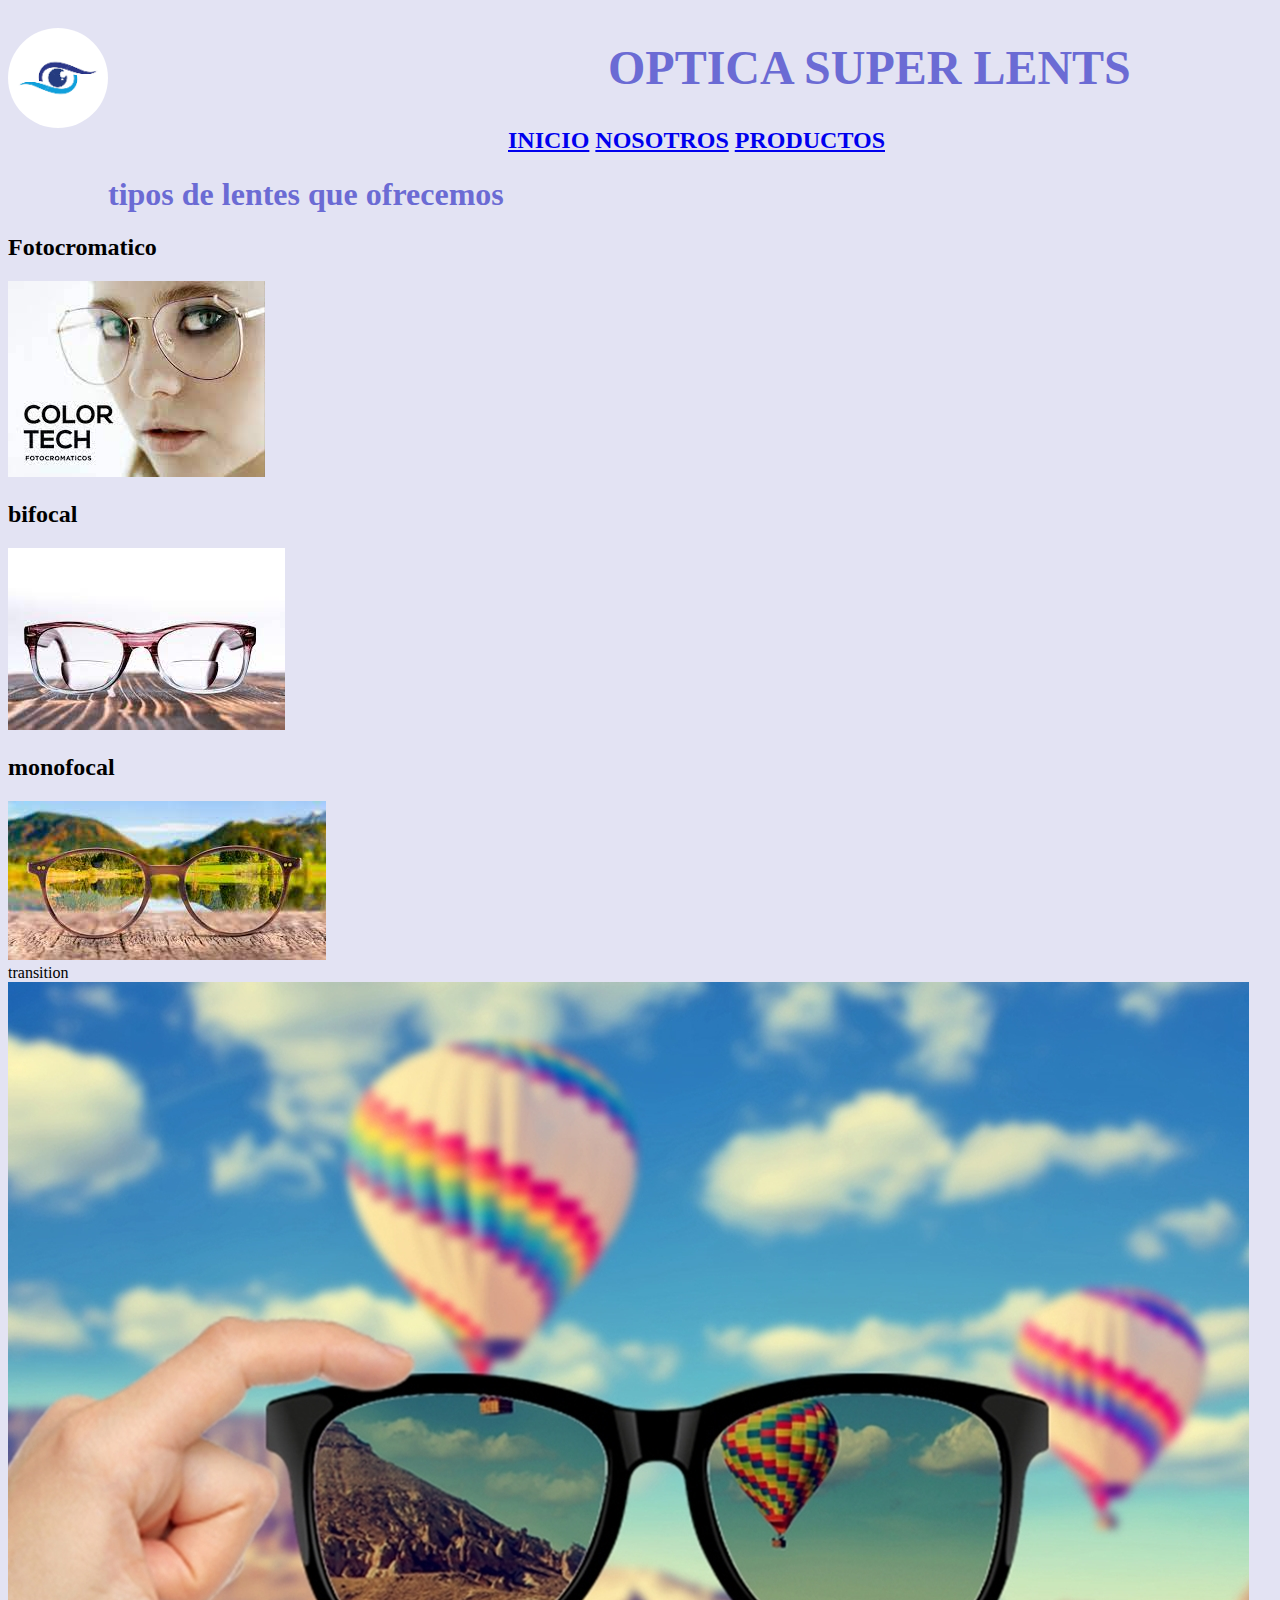
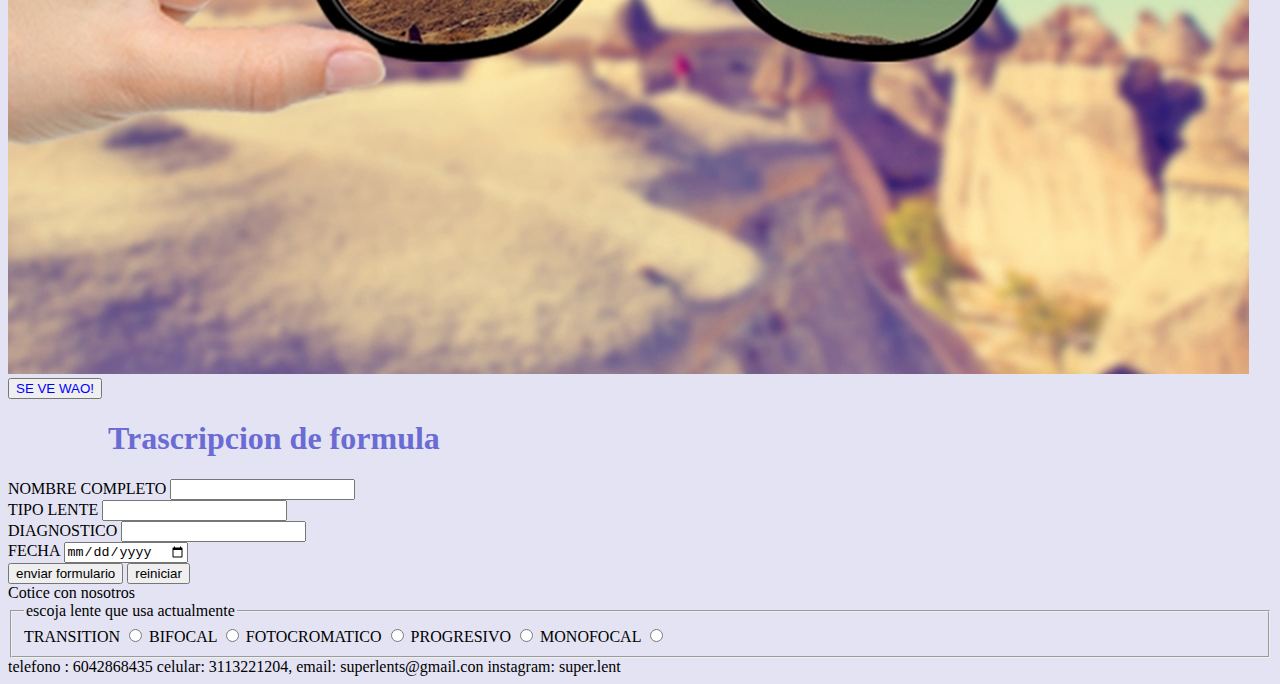
<file: index.html>
<!DOCTYPE html>
<html lang="en">
<head>
    <meta charset="UTF-8">
    <meta name="viewport" content="width=device-width, initial-scale=1.0">
    <title>OPTICA </title>
    <link rel="stylesheet" href="style.css">
    
</head>
<body>
    <header>
        <div class="logo">
            <img src="IMAGENES/imagen2.png" alt="Logo">
        </div>
        <nav>
            <h1>OPTICA SUPER LENTS</h1>
            <a href="index.html">INICIO</a>
            <a href="nosotros.html">NOSOTROS</a>
            <a href="produtos.html">PRODUCTOS</a>
            
        </nav>
    
    </header>
<section>
    <h1>tipos de lentes que ofrecemos</h1>
    <td>
    </td>

    <div class="row">

        <td>
          <h2>Fotocromatico</h2>
         <img src="IMAGENES/cromatico.jpg" alt="gafas1">

        <h2>bifocal</h2>
         <img src="IMAGENES/bifocal.jpg" alt="gafas2">
        </td>
         <h2>monofocal</h2>

         <img src="IMAGENES/monofocal.jpg" alt="gafas3">
         <div class img>
         <li>transition</li>
         <img src="IMAGENES/Transition.jpg" alt="gafas4">
         <div></div>

         </li>
         </div>
         


<button class="branding">SE VE WAO!</button>


    </div>

</section>
<aside>
<h1>Trascripcion de formula</h1>
<form>
    <label for="lnombre">NOMBRE COMPLETO</label>
    <input type="text" name="nombre" id="lnombre"><br>

  <label for="tipolente">TIPO LENTE</label>
    <input type="text" name="tipo" id="ltipo"><br>
  
    <label for="diagnostico">DIAGNOSTICO</label>
    <input type="text" name="diagnostico" id="diagnostico"><br>
  
    <label for="fechaexamen">FECHA</label>
    <input type="date" name="fecha" id="fecha"><br>
    <input type="submit" value="enviar formulario">
    <input type="reset" value="reiniciar">


</aside>

<aside>Cotice con nosotros</aside>
<fieldset>
    <legend>escoja lente que usa actualmente</legend>
    <label for="transition">TRANSITION</label>
    <input type="radio" name="lente_usado" id="lente_usado" value="Transition">
    <label for="bifocal">BIFOCAL</label>
    <input type="radio" name="lente_usado" id="lente_usado" value="bifocal">
    <label for="cromatico">FOTOCROMATICO</label>
    <input type="radio" name="lente_usado" id="lente_usado" value="fotocromatico">
    <label for="PROGRESIVO">PROGRESIVO</label>
    <input type="radio" name="lente_usado" id="lente_usado" value="progresivo">
    <label for="monofocal">MONOFOCAL</label>
    <input type="radio" name="lente_usado" id="lente_usado" value="monofocal">
   
    </fieldset>


</body>
<footer class="contactos">

    <li>telefono : 6042868435 celular: 3113221204, email: superlents@gmail.con instagram: super.lent</li>

</footer>
</html>
</file>
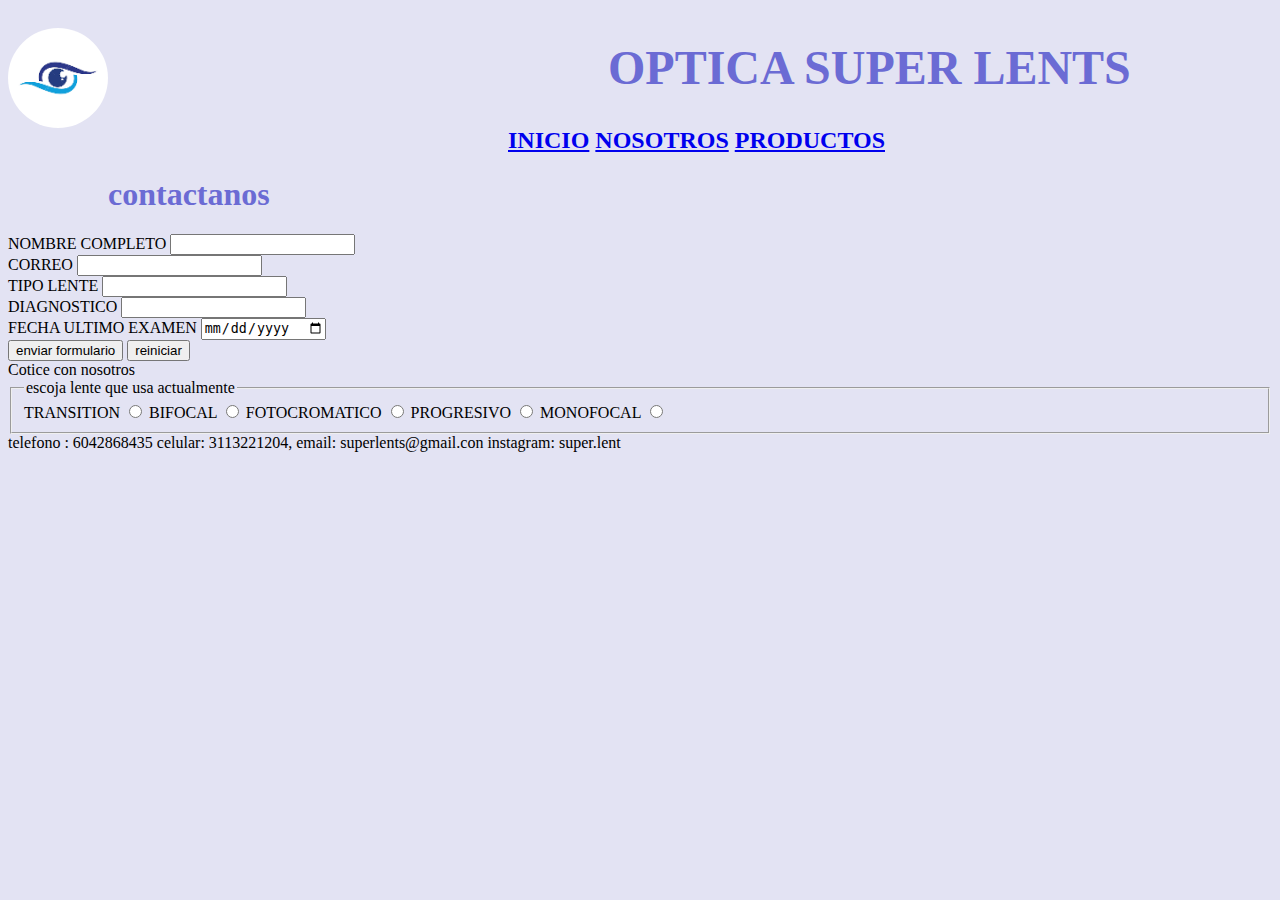
<file: nosotros.html>
<!DOCTYPE html>
<html lang="en">
<head>
    <meta charset="UTF-8">
    <meta name="viewport" content="width=device-width, initial-scale=1.0">
    <title>OPTICA </title>
    <link rel="stylesheet" href="nosotros.css">
    
</head>
<header>
<div class="logo">
    <img src="IMAGENES/imagen2.png" alt="Logo">
</div>
<nav>
    <h1>OPTICA SUPER LENTS</h1>
    <a href="index.html">INICIO</a>
    <a href="nosotros.html">NOSOTROS</a>
    <a href="produtos.html">PRODUCTOS</a>
    
</nav>
</header>

<body>


    </div>

</section>
<aside>
<h1>contactanos</h1>
<form>
    <label for="lnombre">NOMBRE COMPLETO</label>
    <input type="text" name="nombre" id="lnombre"><br>
    <label for="lnombre">CORREO</label>
    <input type="text" name="nombre" id="lnombre"><br>
    

  <label for="tipolente">TIPO LENTE</label>
    <input type="text" name="tipo" id="ltipo"><br>
  
    <label for="diagnostico">DIAGNOSTICO</label>
    <input type="text" name="diagnostico" id="diagnostico"><br>
  
    <label for="fechaexamen">FECHA ULTIMO EXAMEN</label>
    <input type="date" name="fecha" id="fecha"><br>
    <input type="submit" value="enviar formulario">
    <input type="reset" value="reiniciar">


</aside>

<aside>Cotice con nosotros</aside>
<fieldset>
    <legend>escoja lente que usa actualmente</legend>
    <label for="transition">TRANSITION</label>
    <input type="radio" name="lente_usado" id="lente_usado" value="Transition">
    <label for="bifocal">BIFOCAL</label>
    <input type="radio" name="lente_usado" id="lente_usado" value="bifocal">
    <label for="cromatico">FOTOCROMATICO</label>
    <input type="radio" name="lente_usado" id="lente_usado" value="fotocromatico">
    <label for="PROGRESIVO">PROGRESIVO</label>
    <input type="radio" name="lente_usado" id="lente_usado" value="progresivo">
    <label for="monofocal">MONOFOCAL</label>
    <input type="radio" name="lente_usado" id="lente_usado" value="monofocal">
   
    </fieldset>


</body>
<footer class="contactos">

    <li>telefono : 6042868435 celular: 3113221204, email: superlents@gmail.con instagram: super.lent</li>

</footer>
</html>
</file>
<file: style.css>
*{

}
html{
    background-color: rgb(227, 227, 243);

}

header{
    display: flex;
    align-items: center; /* Centra verticalmente */
    color: white;
    font-size: x-large;
    font-weight: bold;


}

.logo {
    margin-right: 400px; /* Ajusta el espacio entre el logo y el título */
    width: 100px;
    height: auto;

}
.logo img{
    width: 100px;
    border-radius: 50px;
}

h1 {
    margin-left: 100px; /* Elimina el margen predeterminado del título */
    color: rgb(107, 107, 212);
}

.ul button {
    padding: 10px 20px;
    margin: 5px;
    font-size: 16px;
    border: none;
    background-color: #007bff;
    color: #fff;
    cursor: pointer;
    border-radius: 5px;
}
.img{
    display: flex;
    width: 15px;
    height: 20px;
    border-radius: 15px;
       
    }

    button {
        color: red;
      }
      
.branding {
    color: blue;
  }
</file>
<file: nosotros.css>
*{

}
html{
    background-color: rgb(227, 227, 243);

}

header{
    display: flex;
    align-items: center; /* Centra verticalmente */
    color: white;
    font-size: x-large;
    font-weight: bold;


}

.logo {
    margin-right: 400px; /* Ajusta el espacio entre el logo y el título */
    width: 100px;
    height: auto;

}
.logo img{
    width: 100px;
    border-radius: 50px;
}

h1 {
    margin-left: 100px; /* Elimina el margen predeterminado del título */
    color: rgb(107, 107, 212);
}

.ul button {
    padding: 10px 20px;
    margin: 5px;
    font-size: 16px;
    border: none;
    background-color: #007bff;
    color: #fff;
    cursor: pointer;
    border-radius: 5px;
}
.img{
    display: flex;
    width: 15px;
    height: 20px;
    border-radius: 15px;
       
    }

    button {
        color: red;
      }
      
.branding {
    color: blue;
  }
</file>
